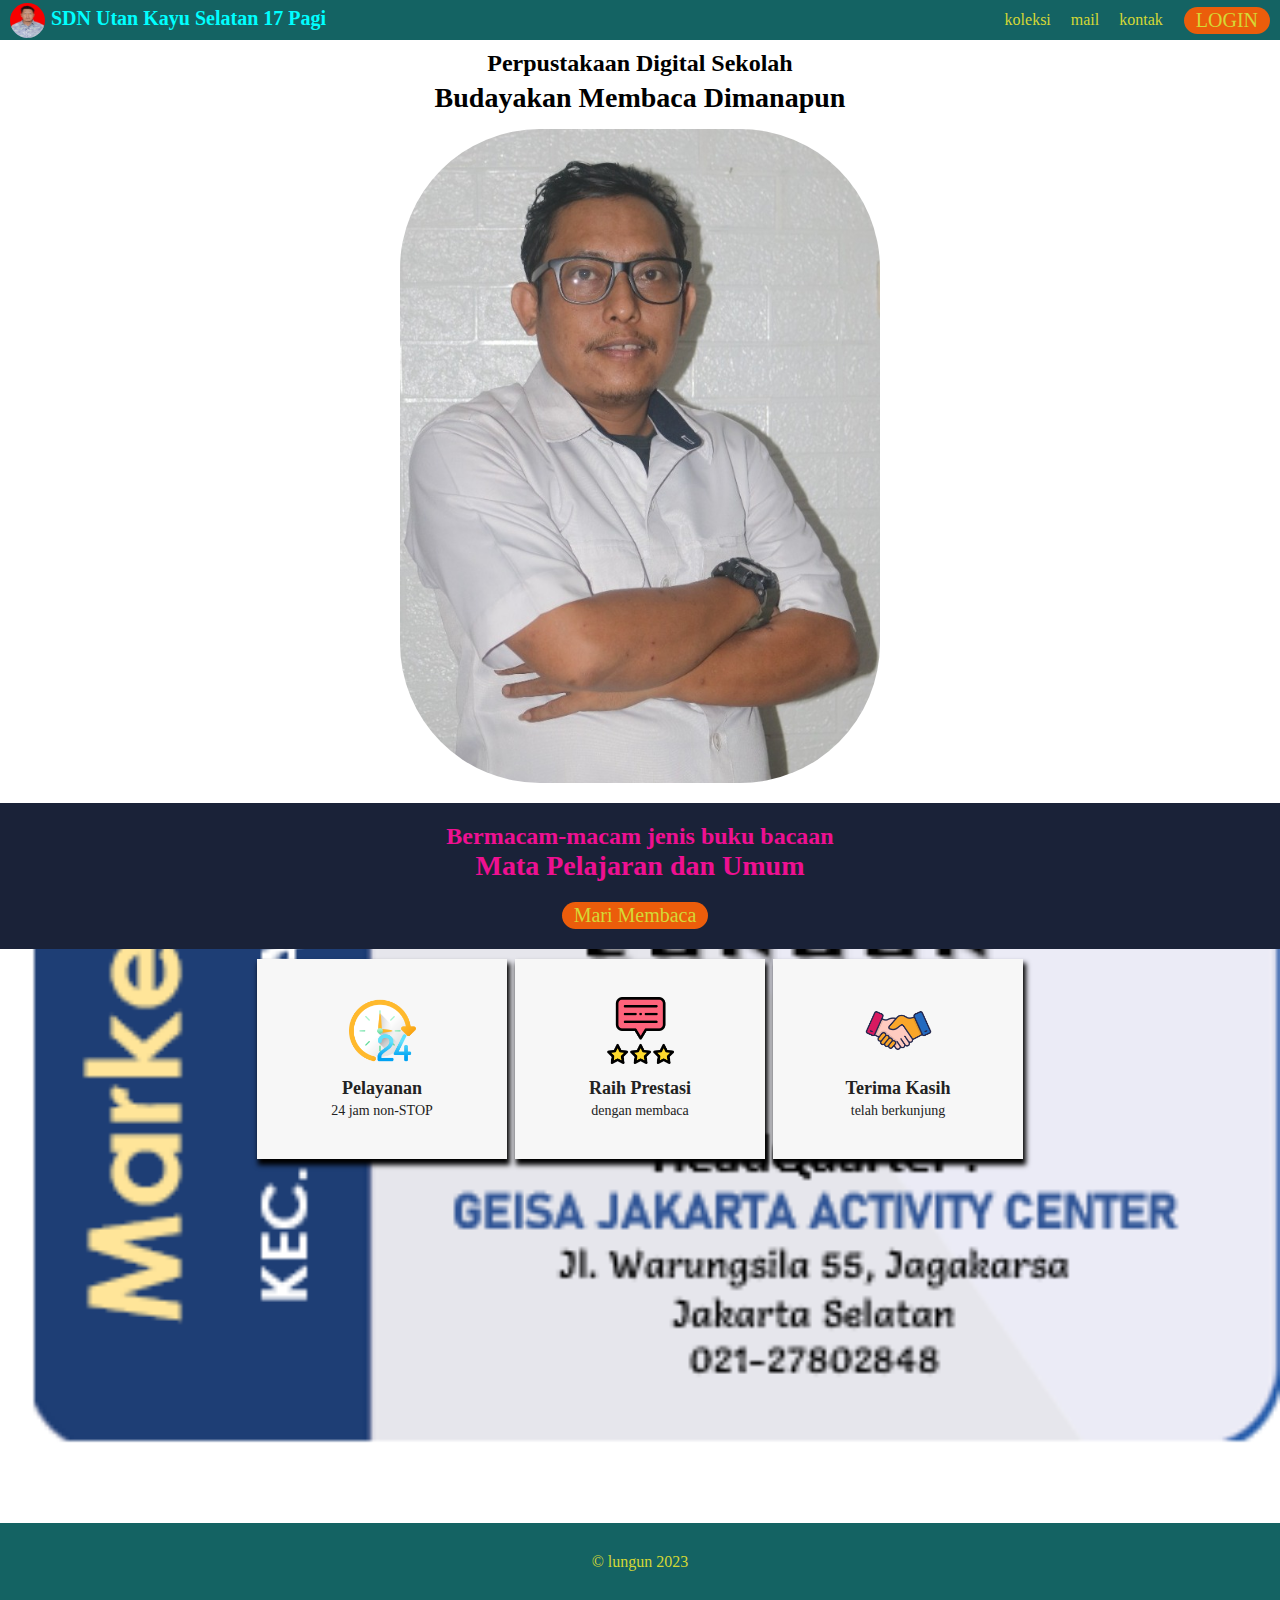
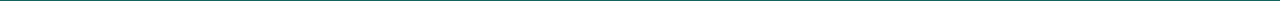
<file: index.html>
<html>
<head>
    <meta charset="UTF-8">
    <meta http-equiv="X-UA-Compatible" content="IE=edge">
    <meta name="viewport" content="width=device-width, initial-scale=1.0">
    <link rel="stylesheet" href="style.css">
    <title>PERPUSTAKAAN</title>
</head>
<body>
    <header>
        <div class="logo">
            <img src="assets/foto/SISWANTO.JPG" alt="logo" class="logo-img">
            <h1 class="logo-tittle" onclick="index.html">SDN Utan Kayu Selatan 17 Pagi</h1>
        </div>
        
        <nav>
            <ul>
                <li><a href="#koleksi">koleksi</a></li>
                <li><a href="mailto:deacode@icloud.com">mail</a></li>
                <li><a href="https://wa.me/+6281318131894">kontak</a></li>
            </ul>
        </nav>
        <div class="btn-cta">
            <a href="login.html">LOGIN</a>
        </div>        
    </header>
    <div class="container">
        <div class="intro">
            <p class="tittle">Perpustakaan Digital Sekolah</p>
            <p class="description">Budayakan Membaca Dimanapun</p>
            <img src="assets/foto/we.jpeg" alt="we foto 1" class="img-foto"/>
        </div>
    </div>
    <div class="parallax">
        <div class="koleksi" id="koleksi">
            <p class="tittle">Bermacam-macam jenis buku bacaan</p>
            <p class="description">Mata Pelajaran dan Umum</p>
            <div class="mt-10">
                <button class="btn-cta" onclick="alert('apa anda yakin !!')">Mari Membaca</button>
            </div>
        </div>
        <div class="container">          
            <div class="card">
                <div class="card-item">
                    <img src="assets/icon/24-hours.png" class="icon" alt="icon 1"/>
                    <p class="card-tittle">Pelayanan</p>
                    <p class="card-description">24 jam non-STOP</p>
                </div>
                <div class="card-item">
                    <img src="assets/icon/rating.png " class="icon" alt="icon 2"/>
                    <p class="card-tittle">Raih Prestasi</p>
                    <p class="card-description">dengan membaca</p>
                </div>
                <div class="card-item">
                    <img src="assets/icon/partner.png" class="icon" alt="icon 3">
                    <p class="card-tittle">Terima Kasih</p>
                    <p class="card-description">telah berkunjung </p>
                </div>
            </div>            
        </div>
    </div>
    <footer>
        <div>
            <a href="index.html">&copy; lungun 2023</a>
        </div>
    </footer>
    <script>
        function redirWhatsapp() {
            window.location.href = "https://wa.me/+6281318131894"           
        }
    </script>   
</body>
</html>
</file>
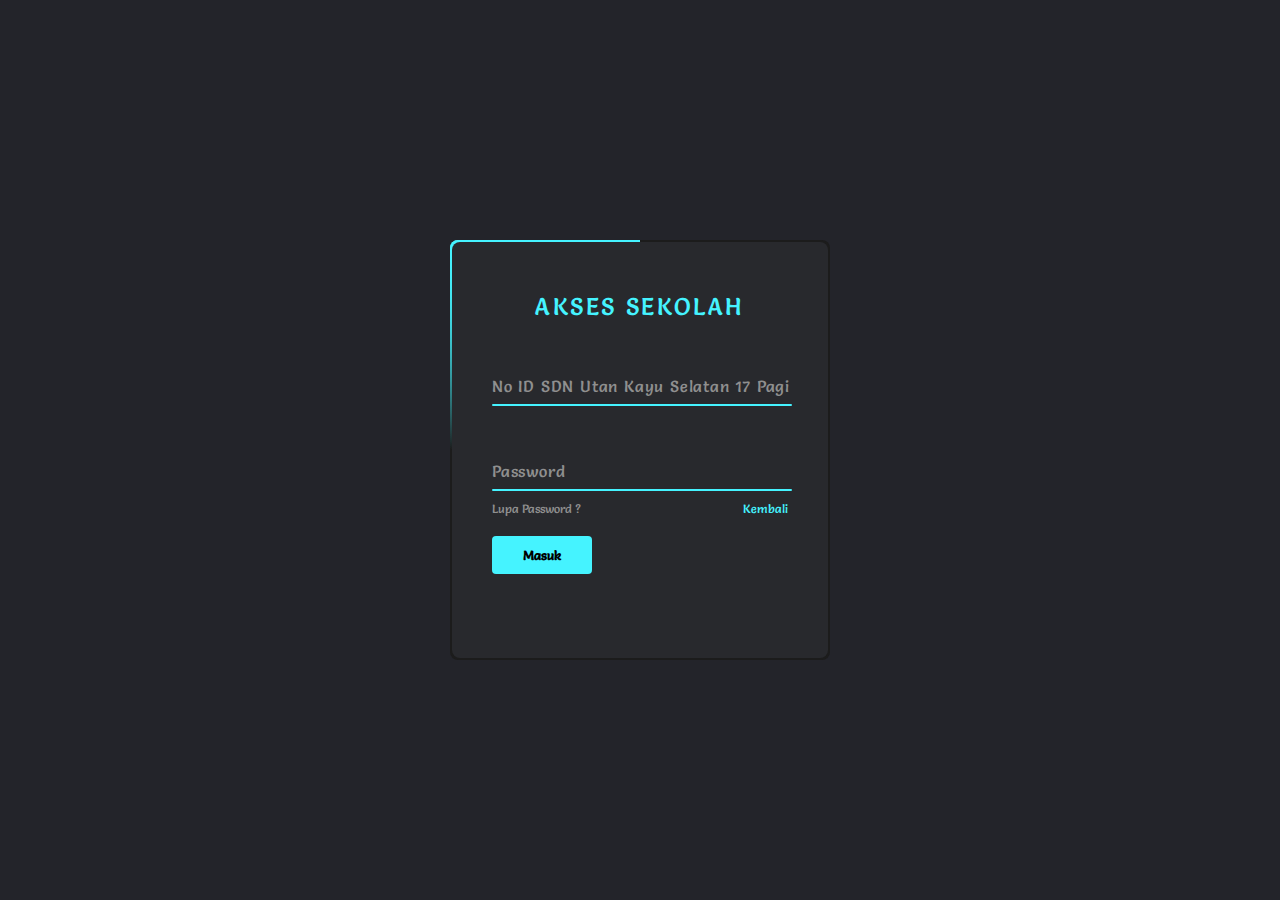
<file: login.html>
<html>
<head>
  <meta charset="UTF-8">
  <title>AKSES ADMIN</title>
  <link rel="stylesheet" href="style2.css">
</head>

<body>
  <div class="box">
    <form autocomplete="off">
      <h2 class="box-tex">AKSES SEKOLAH</h2>
      <div class="inputBox">
        <input type="text" required="required">
        <span>No ID SDN Utan Kayu Selatan 17 Pagi</span>
        <i></i>
      </div>
      <div class="inputBox">
        <input type="password" required="required">
        <span>Password</span>
        <i></i>
      </div>
      <div class="links">
        <a href="https://wa.me/+6281318131894">Lupa Password ?</a>
        <a href="index.html">Kembali</a>
      </div>
      <input type="submit" value="Masuk">
    </form>
  </div>
</body>

</html>
</file>
<file: style.css>
*, html, body {
    margin: 0%;
    padding: 0%;
    box-sizing: border-box;
    font-family: Salsa;
    scroll-behavior: smooth;
}
header{
    background-color: #146363;
    color: aqua;
    display: flex ;
    flex-wrap: wrap;
    justify-content: center;
    align-items: center;
    gap: 10px;
}

.logo{
    margin-right: auto;
    display: flex;
    gap: 6px;
}

.logo-img{
    width: 35px;
    height: 35px;
    margin-left: 10px;
    border-radius: 50px;
}

.logo-tittle {
    cursor: pointer;
    transition: all .5s ease 0s;
    font-size: 20px;
    margin-top: 4px;
}

.logo:hover {
    color: #eed810;
    transform: rotate(1deg);
}

.btn-cta {
    margin-right: 10px;
    border: none;
    border-radius: 15px;
    font-size: 20px;
    padding: 2px 12px;
    background-color: rgb(235, 93, 11);
    color: #d5d835;
    cursor: pointer;
}

.btn-cta:hover {
    color: #7810ee;
    transform: rotate(2deg);
    background-color: #3bc23b;
}

nav ul{
    display: flex;
    padding: 1px;
    
}

li{
    list-style-type: none;
    padding: 10px;
}

li a {
    transition: all .5s ease 0s;
    display: inline-block;
}

li a:hover {
    color: #ee1091;
    transform: rotate(5deg);
}

a{
    color: #d5d835;
    text-decoration: none;
}

.container {
    max-width: 1000px;
    margin: 0 auto;
    padding: 10px 0;
}

.intro {
    display: flex;
    flex-direction: column;
    justify-content: center;
    align-items: center;
    gap: 5px;
    text-align: center;
}

.tittle {
    font-size: 24px;
    font-weight: bold;
}

.description {
    font-size: 28px;
    font-weight: bolder;
}

.img-foto {
    width: 100%;
    height: auto;
    padding: 10px;
    max-width: 500px;
    border-radius: 150px;
}

.parallax {
    background-image: url(assets/foto/opstore.png);
    background-attachment: fixed;
    background-position: center;
    background-repeat: no-repeat;
    background-size: cover;
    height: 80vh;
}

.koleksi {
    display: flex;
    justify-content: center;
    align-items: center;
    flex-direction: column;
    background: #1a2238;
    color: #ee1091;
    padding: 20px;
}

.mt-10 {
    margin-top: 20px;
}

.card {
    display: flex;
    flex-wrap: wrap;
    justify-content: center;
    align-items: center;
    gap: 8px;    
}

.card-item {
    text-align: center;
    width: 25%;
    min-height: 200px;
    max-height: 300px;
    background: #f7f7f7;
    color: #222;
    padding: 24px;
    box-shadow: 2px 5px 5px 1px rgb(0, 0, 0, 5);
}

.card-tittle {
    font-size: 18px;
    font-weight: bolder;
}

.card-description {
    font-size: 14px;
    margin-top: 4px;
}

.icon {
    width: 75px;
    height: 75px;
    margin: 10px;
    padding: 4px;
}

footer {
    padding: 30px;
    text-align: center;
    background: #146363;
    color: #ee1091;
    max-height: 85px;
}

@media screen and (max-width:500px) {
    .card {
        flex-direction: column;
        gap: 0;
    }
    .card-item {
        width: 100%;
        opacity: 0.9;
    }
    .container {
        width: 100%;
        padding: 0;
    }
    .intro {
        margin-top: 20px;
    }
    .img-foto {
        padding: 10px;
    }
    nav {
        position: fixed;
        width: 100%;
        bottom: 0;
        background: #146363;
        z-index: 9;
    }
    footer {
        margin-bottom: 20px;
        margin-top: 68px;
    }
}
</file>
<file: style2.css>
@import url('https://fonts.googleapis.com/css?family=Salsa:wght@300;400;500;600;700;800;900&display=swap');
*
{
	margin: 0;
	padding: 0;
	box-sizing: border-box;
	font-family: 'Salsa';
}
body 
{
	display: flex;
	justify-content: center;
	align-items: center;
	min-height: 100vh;
	flex-direction: column;
	background: #23242a;
}
.box 
{
	position: relative;
	width: 380px;
	height: 420px;
	background: #1c1c1c;
	border-radius: 8px;
	overflow: hidden;
}

.box-tex:hover
{
	color: #e6bf10;
    transform: rotate(8deg);
	transition: .9s;
}

.box::before 
{
	content: '';
	z-index: 1;
	position: absolute;
	top: -50%;
	left: -50%;
	width: 380px;
	height: 420px;
	transform-origin: bottom right;
	background: linear-gradient(0deg,transparent,#45f3ff,#45f3ff);
	animation: animate 6s linear infinite;
}
.box::after 
{
	content: '';
	z-index: 1;
	position: absolute;
	top: -50%;
	left: -50%;
	width: 380px;
	height: 420px;
	transform-origin: bottom right;
	background: linear-gradient(0deg,transparent,#45f3ff,#45f3ff);
	animation: animate 6s linear infinite;
	animation-delay: -3s;
}
@keyframes animate 
{
	0%
	{
		transform: rotate(0deg);
	}
	100%
	{
		transform: rotate(360deg);
	}
}
form 
{
	position: absolute;
	inset: 2px;
	background: #28292d;
	padding: 50px 40px;
	border-radius: 8px;
	z-index: 2;
	display: flex;
	flex-direction: column;
}
h2 
{
	color: #45f3ff;
	font-weight: 500;
	text-align: center;
	letter-spacing: 0.1em;
}
.inputBox 
{
	position: relative;
	width: 300px;
	margin-top: 35px;
}
.inputBox input 
{
	position: relative;
	width: 100%;
	padding: 20px 10px 10px;
	background: transparent;
	outline: none;
	box-shadow: none;
	border: none;
	color: #23242a;
	font-size: 1em;
	letter-spacing: 0.05em;
	transition: 0.5s;
	z-index: 10;
}
.inputBox span 
{
	position: absolute;
	left: 0;
	padding: 20px 0px 10px;
	pointer-events: none;
	font-size: 1em;
	color: #8f8f8f;
	letter-spacing: 0.05em;
	transition: 0.5s;
}
.inputBox input:valid ~ span,
.inputBox input:focus ~ span 
{
	color: #45f3ff;
	transform: translateX(0px) translateY(-34px);
	font-size: 0.75em;
}
.inputBox i 
{
	position: absolute;
	left: 0;
	bottom: 0;
	width: 100%;
	height: 2px;
	background: #45f3ff;
	border-radius: 4px;
	overflow: hidden;
	transition: 0.5s;
	pointer-events: none;
	z-index: 9;
}
.inputBox input:valid ~ i,
.inputBox input:focus ~ i 
{
	height: 44px;
}
.links 
{
	display: flex;
	justify-content: space-between;
}
.links a 
{
	margin: 10px 0;
	font-size: 0.75em;
	color: #8f8f8f;
	text-decoration: beige;
}
.links a:hover, 
.links a:nth-child(2)
{
	color: #45f3ff;
}
input[type="submit"]
{
	border: none;
	outline: none;
	padding: 11px 25px;
	background: #45f3ff;
	cursor: pointer;
	border-radius: 4px;
	font-weight: 600;
	width: 100px;
	margin-top: 10px;
}
input[type="submit"]:active 
{
	opacity: 0.8;
}
</file>
